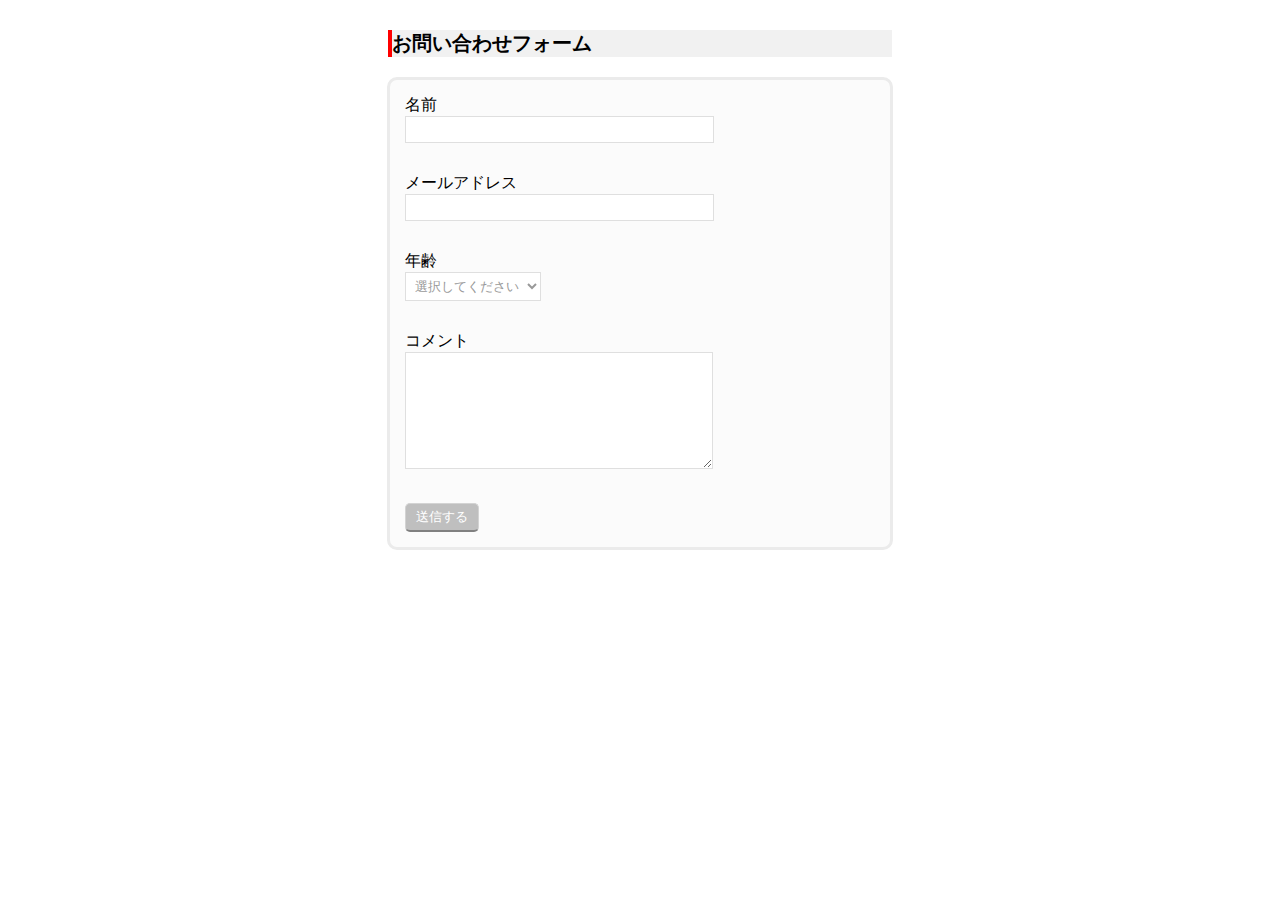
<file: contactform/index.html>
<!DOCTYPE html>
<html lang="ja">
<head>
    <meta charset="UTF-8">
    <title>お問い合わせフォーム</title>
    <link rel="stylesheet"type="text/css" href="style.css">
</head>

<body>
    
<h1>お問い合わせフォーム</h1>
<form method="post" action="mail_confirm.php">
    <div>
        <label>名前</label><br>
        <input type="text" class="text" size="35" name="name" >
    </div>
    
    <div>
        <label>メールアドレス</label><br>
        <input type="text" class="text"size="35" name="mail">
    </div>

    <div>
        <label>年齢</label><br>
        <select class="dropdown"name="age">
        <option>選択してください</option>
        <script>
            for(var i=18;i<=65;i++){
                document.write("<option value="+ i + ">"+i+"歳</option>");
            }
        </script>
    </select>
  </div>

 <div>
    <label>コメント</label><br>
 <textarea cols="35" rows="7" name="comments"></textarea>
 </div>

 <div> 
    <input type="submit" class="submit" value="送信する"> 
 </div> 
</form> 
</body> 
</html>
</file>
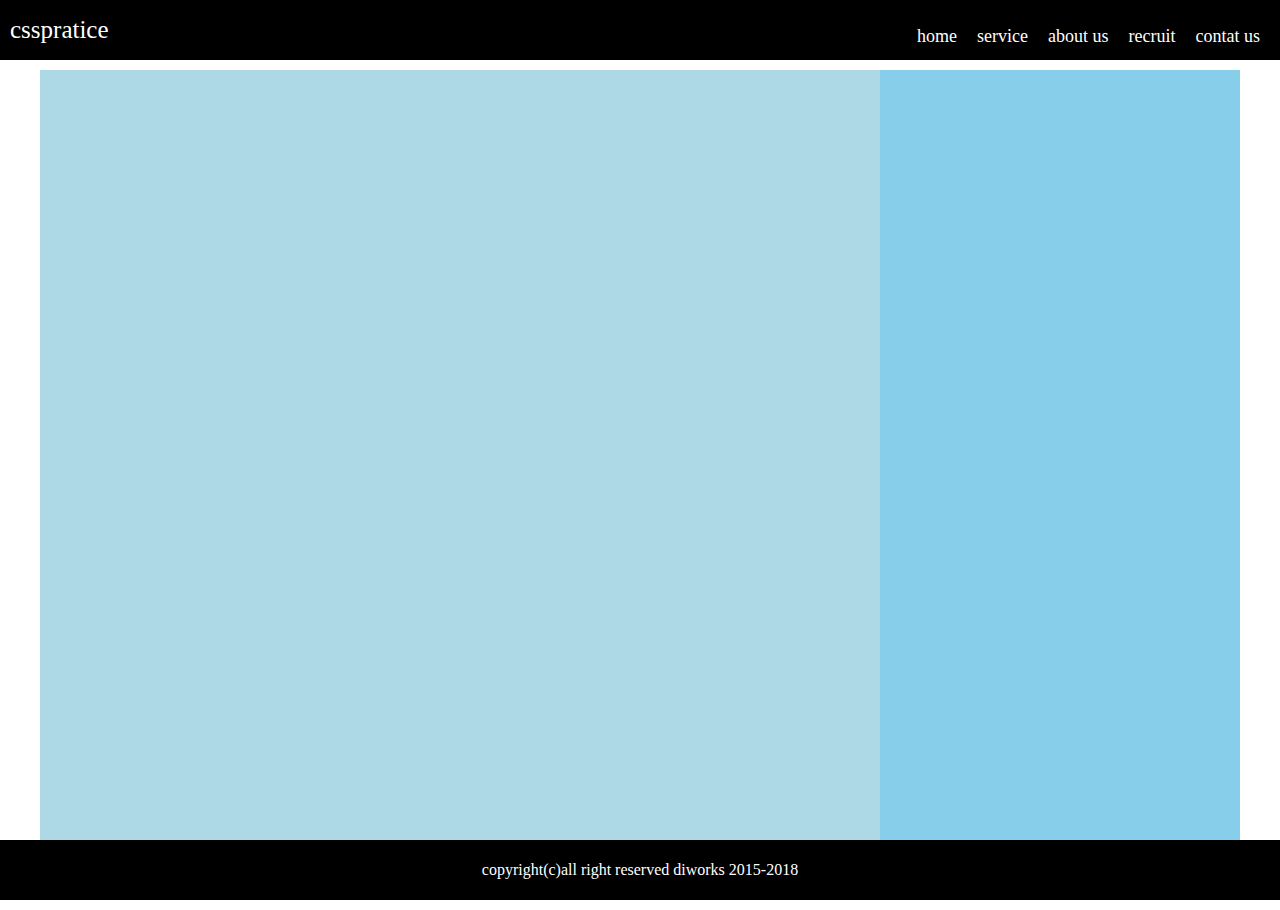
<file: HTML.CSS演習課題/演習課題１.html>
<!DOCTYPE html>
<html lang="ja">
    <head>
        <meta charset="UTF-8">
        <title>ブログ・ニュース系コンテンツページ</title>
    </head>
    <link rel="stylesheet"type="text/css"href="style2.css">
    
    <body>
        <header>
            <div class="logo">csspratice</div>
            <ul>
                <li>home</li>
                <li>service</li>
                <li>about us</li>
                <li>recruit</li>
                <li>contat us</li>
            </ul>
        </header>
        
        <main>
            <div class="main-container">
                <div class="right"></div>
                <div class="left"></div>
            </div>
        </main>

        <footer>
            copyright(c)all right reserved diworks 2015-2018
        </footer>

        </body>
</file>
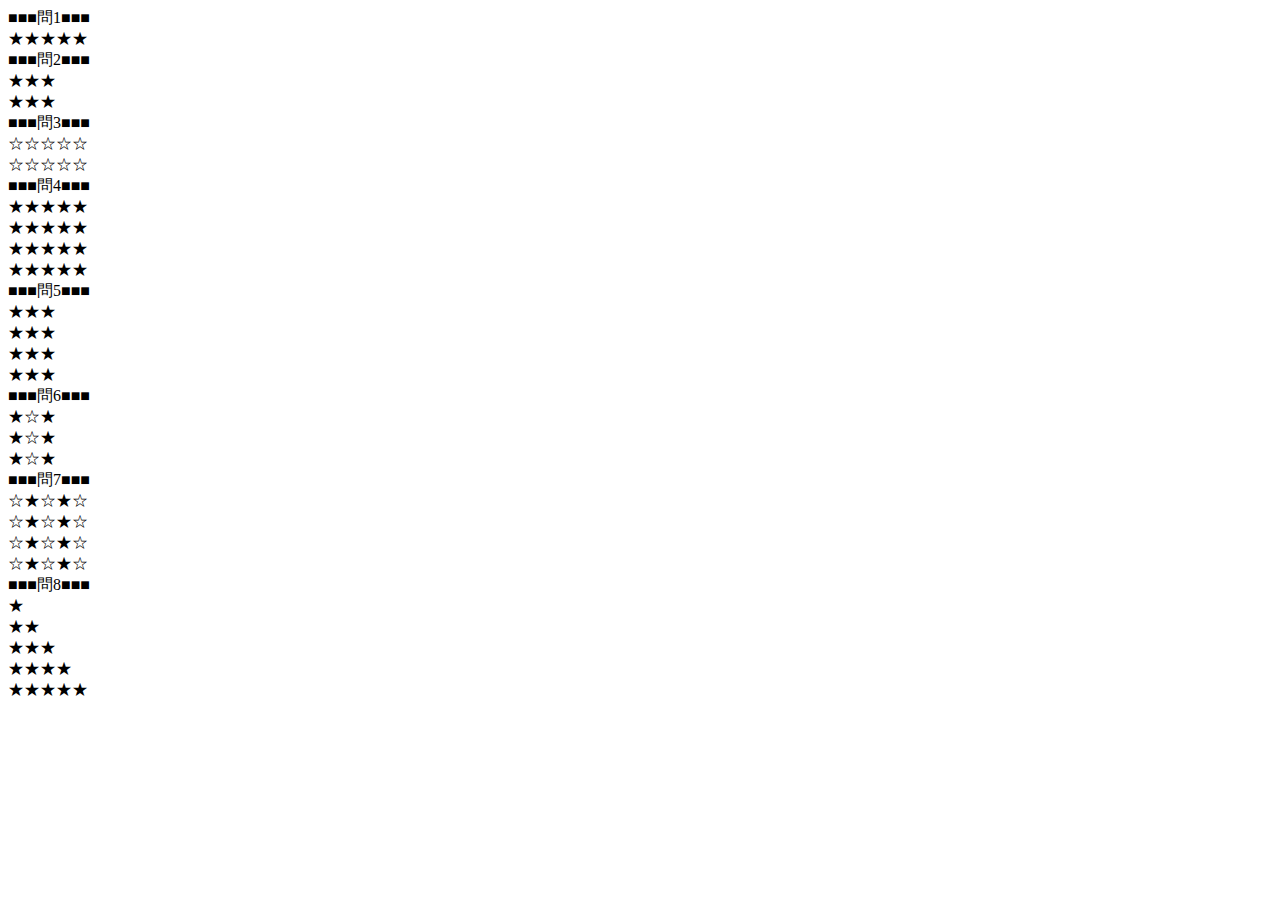
<file: JavaScript演習課題/演習課題1.html>
<!DOCTYPE html>
<html lang="ja">
    <head>
        <meta charaset="UTF-8">
        <title>演習課題１</title>
    </head>

    <body>

        <script type="text/javascript"src="script.js"></script>
    </body>
    </html>
</file>
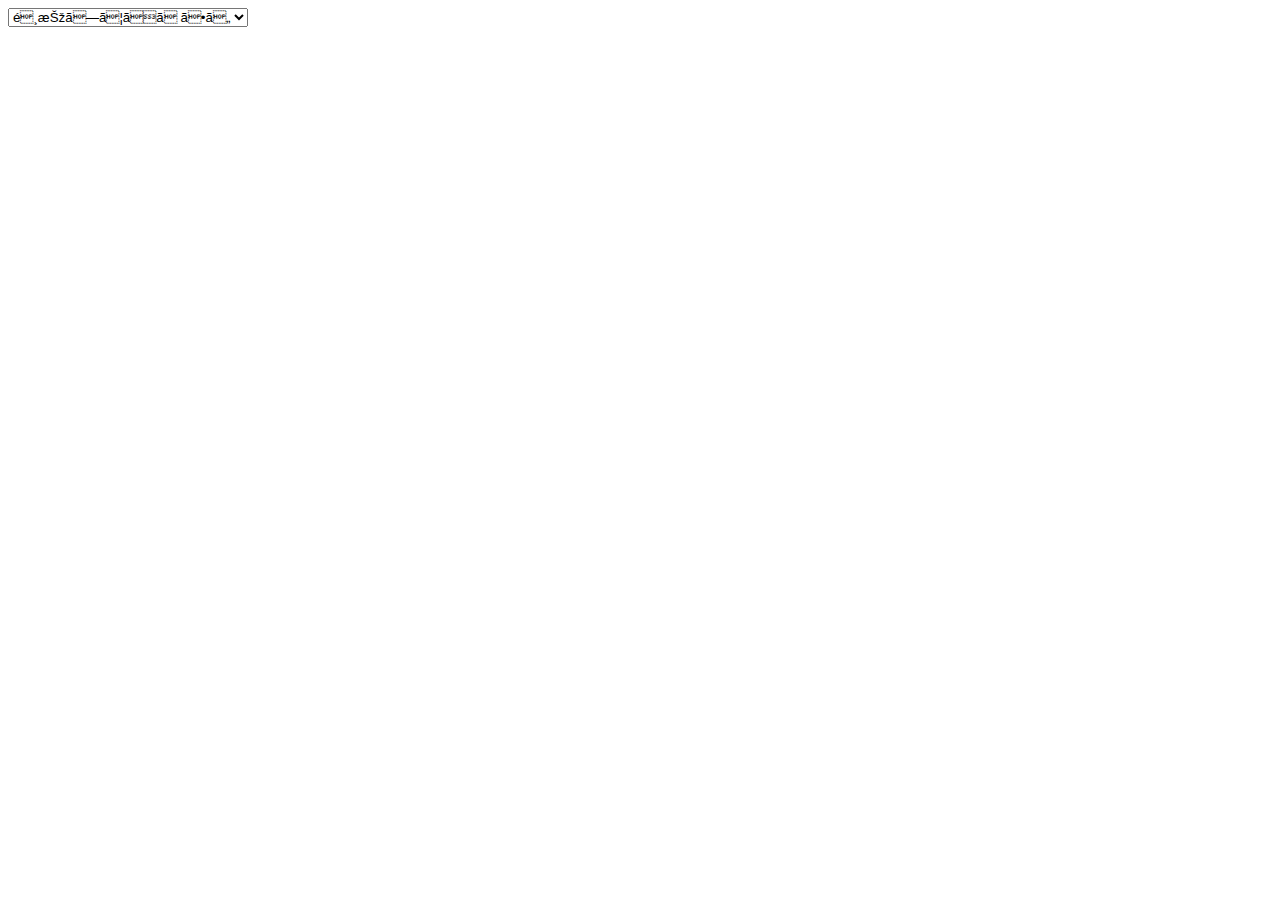
<file: JavaScript演習課題/演習課題２-１.html>
<!DOCTYPE html>
<html lang="ja">
    <meta charset="UTF">
    <title>演習課題2-1</title>
</html>
<body>
<form>
<select name="todohuiken">
    <option value="error">選択してください</option>
    <option value="001">東京</option>
    <option value="002">神奈川</option>
    <option value="003">千葉</option>
    <option value="004">埼玉</option>
     </select>
</form>
</body>
</file>
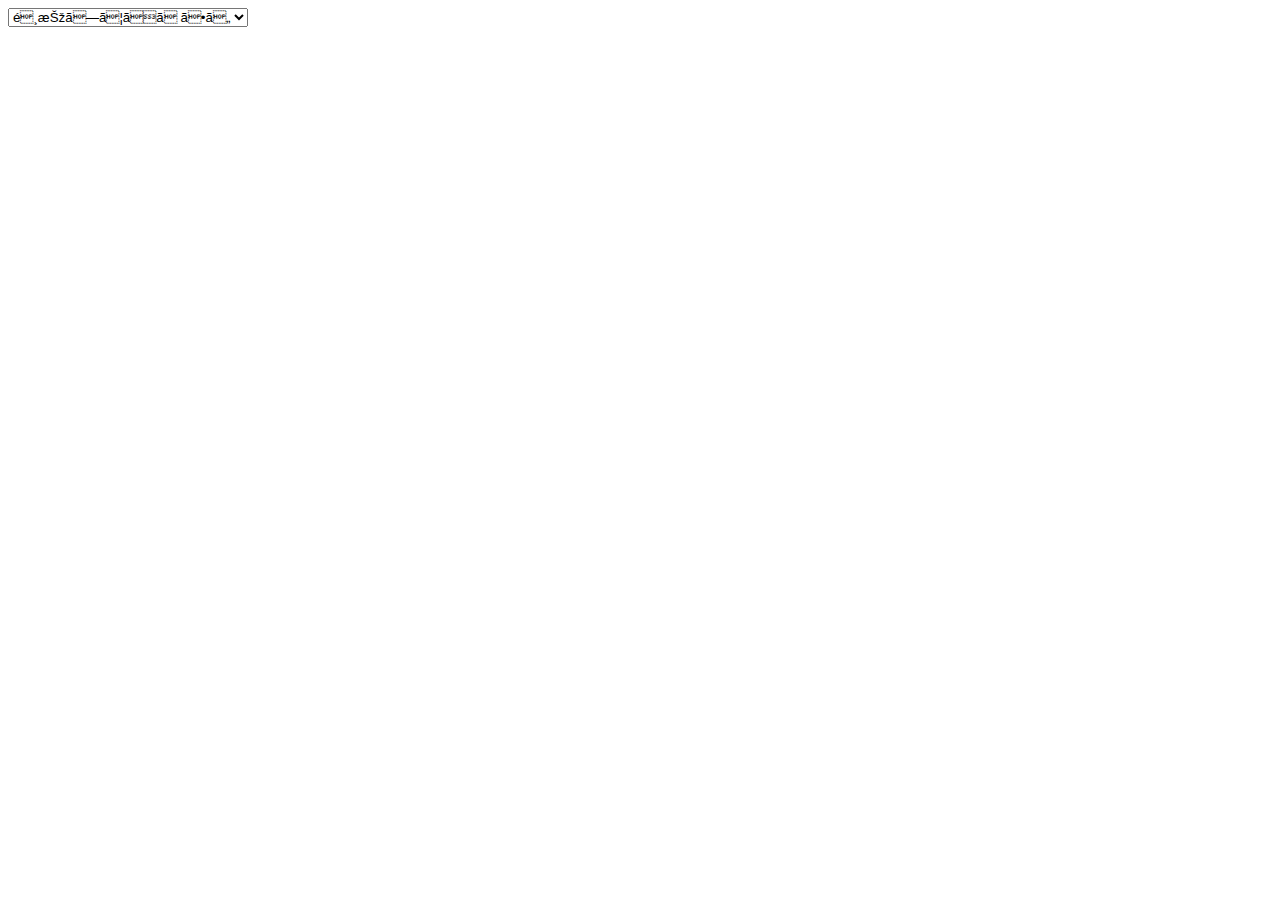
<file: JavaScript演習課題/演習課題２-２.html>
<!DOCTYPE html>
<html lang="ja">
    <meta charset="UTF">
    <title>演習課題２ー２</title>
</html>
<body>
<form>
    <select name="age">
    <option>選択してください</option>
     <script>
     for(var i=18;i<=65;i++)
     {document.write("<option>");
      document.write(i);
      document.write("</option>");
     }
     </script>
     </select>
     </form>
     </body>
</file>
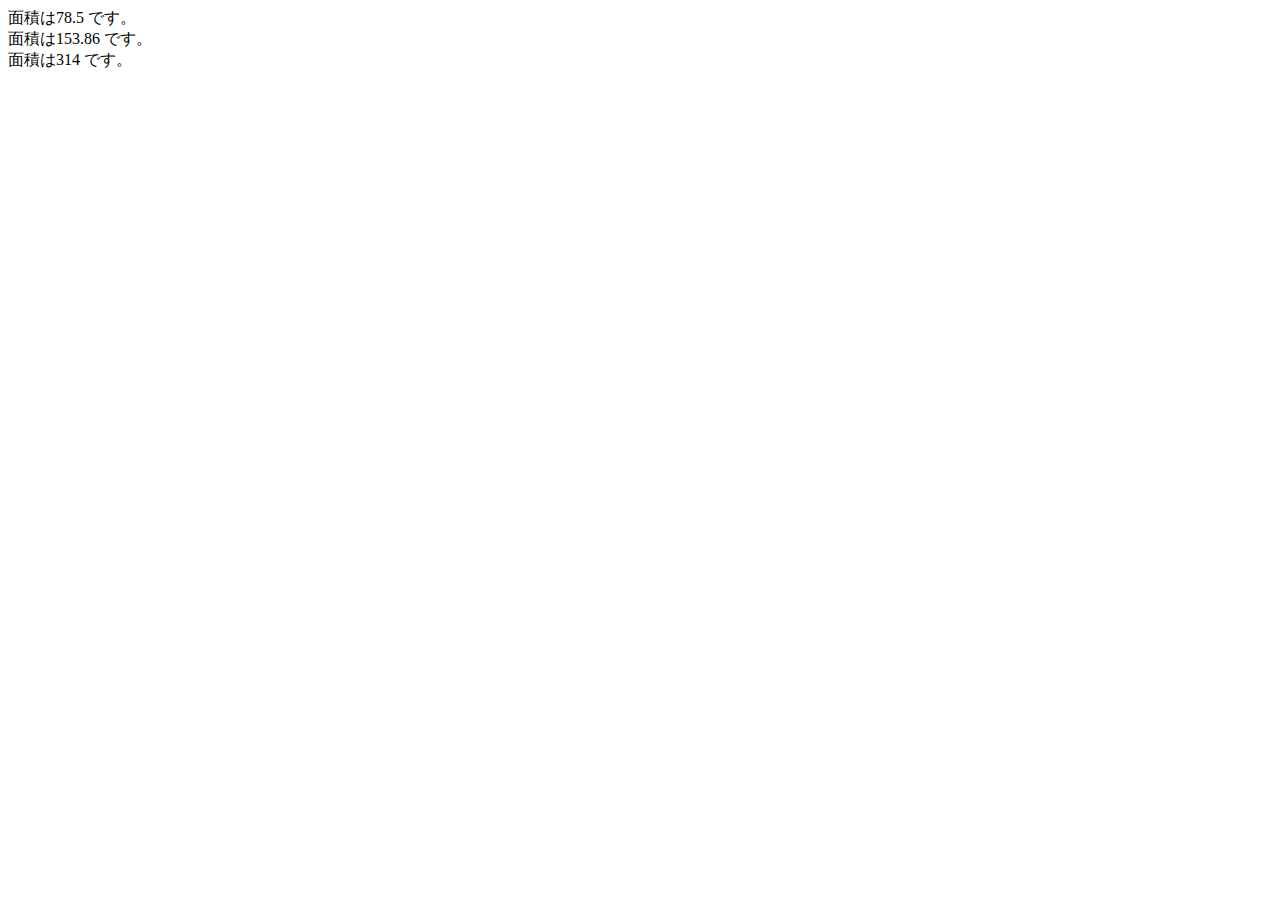
<file: JavaScript演習課題/演習課題３-１.html>
<!DOCTYPE html>
<html lang="ja">
    <head>
     <meta charset="UTF-8">
     <title>演習課題3-1</title>
    </head>

    <body>

    <script type="text/javascript"src="script2.js"></script>
    </body>
</html>
</file>
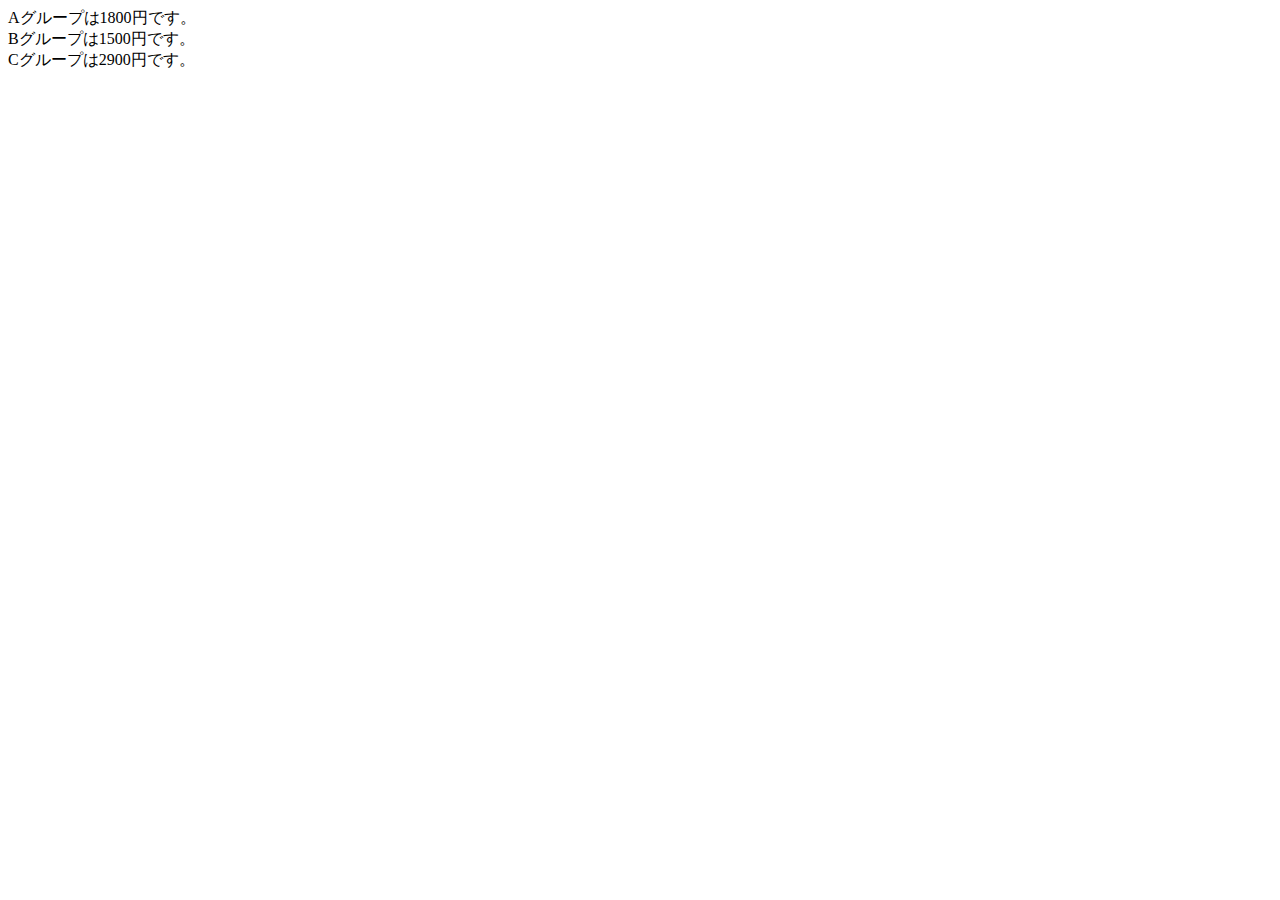
<file: JavaScript演習課題/演習課題３-２.html>
<!DOCTYPE html>
<html lang="ja">
    <head>
     <meta charset="UTF-8">
     <title>演習課題3-2</title>
    </head>

    <body>

    <script type="text/javascript"src="script3.js"></script>
    </body>
</html>
</file>
<file: contactform/style.css>
/*使用フォント*/
body{
    font-family: "Hiragino Kaku Gothic ProN","メイリオ",sans-serif;
}

/*見出し１のスタイル*/
h1{
    margin: 0 auto; 
    margin-top:30px;
    margin-bottom:20px;
    border-left:4px red solid;
    background-color:#f1f1f1;
    padding-top:5px 15px;
    width:500px; 
    font-size:20px;
}
 /*フォームのスタイル*/   
form{
    margin: 0 auto;
    background-color:#fbfbfb;
    border:3px solid #ebebeb;
    border-radius:10px;
    width:500px;
    }

form div{
    padding:15px;
    }

/*ボックスのスタイル*/
.text,textarea,.dropdown{
    border:1px solid #dfdfdf;
    padding:5px;
    color: #999;
    background: #fff;
    }

.submit{
    border:1px solid lightgray;
    padding: 4px 10px;
    color:white;
    background-color: #bfbfbf;
    border-radius: 5px; 
    border-bottom: 2px solid gray;
    }
</file>
<file: HTML.CSS演習課題/style2.css>
header{position:absolute;
    top:0px;
    left:0px;
    width: 100%;
    height: 60px;
    background-color:black;
}

.logo{float: left;
    width: 200px;
    padding-left:10px;
    color: white;
    font-size:25px;
    line-height:60px;
} 

header ul{float: right;
    line-height: 40px;
}

header ul li{
       float: left;
       list-style: none;
       padding-right: 20px;
       color: white;
       font-size: 18px;
}

main{clear: both;}

.main-container{width: 95%;
               margin: 0 auto;
               margin-top: 70px;
}

.right{float:left;
    background-color: lightblue;
    width:70%;
    height: 800px;
    margin-bottom: 40px;

}

.left{float: left;
    background-color: skyblue;
    width: 30%;
    height: 800px;
    margin-bottom: 40px;

}

footer{ clear: left;
    width: 100%;
    height: 60px;
    position: absolute;
    bottom:0;
    left: 0px;
    color: white;
    background-color: black;
    text-align: center;
    line-height: 60px;

}
</file>
